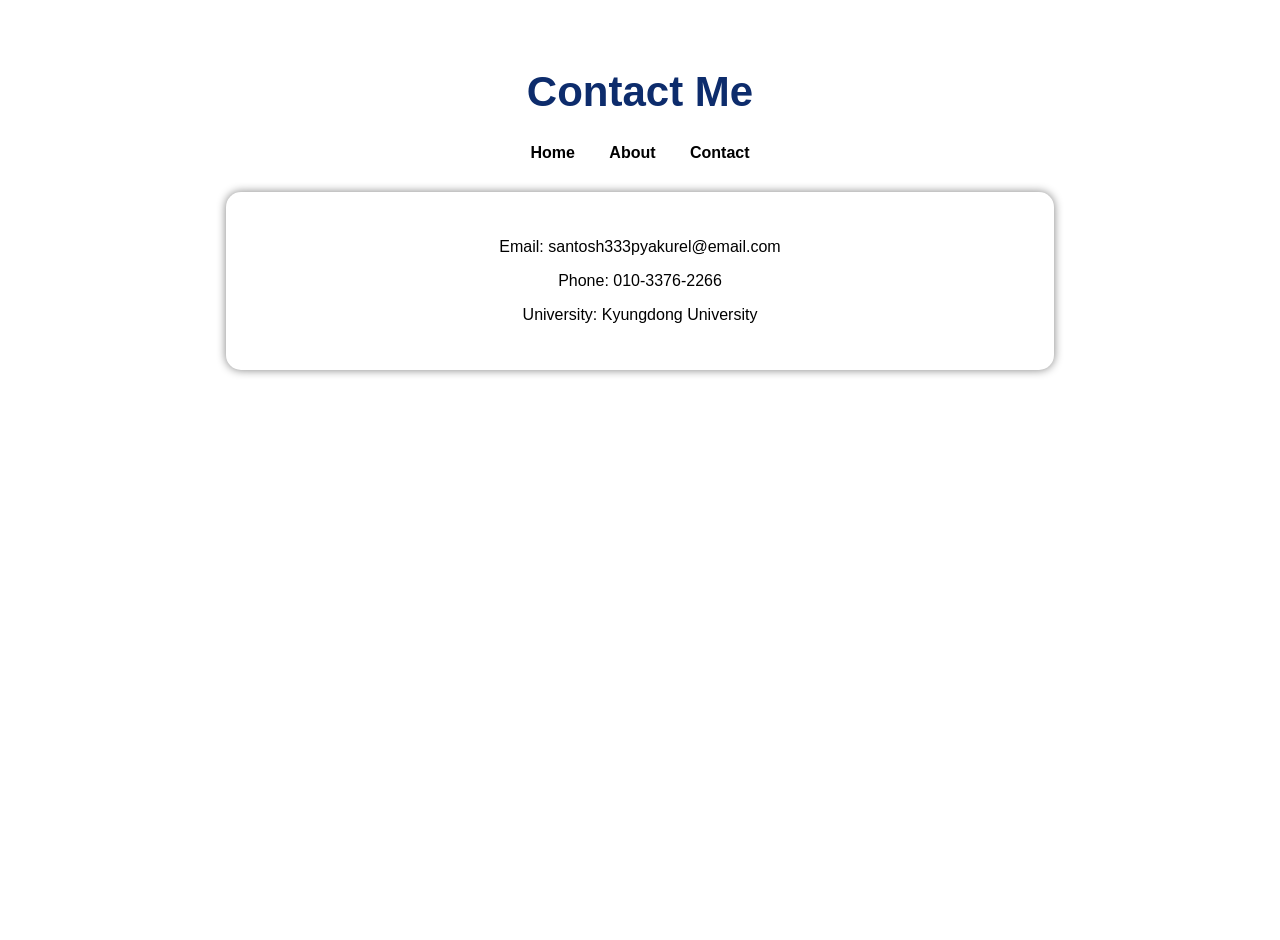
<file: contact.html>
<!DOCTYPE html>
<html>
<head>
    <title>Contact Me</title>
    <link rel="stylesheet" href="style.css">
</head>

<body>

    <div class="overlay">

        <h1>Contact Me</h1>

        <nav>
            <a href="index.html">Home</a>
            <a href="about.html">About</a>
            <a href="contact.html">Contact</a>
        </nav>

        <div class="box">

            <p>Email: santosh333pyakurel@email.com</p>

            <p>Phone: 010-3376-2266</p>

            <p>University: Kyungdong University</p>

        </div>

    </div>

</body>
</html>
</file>
<file: style.css>
body {
    margin: 0;
    padding: 0;
    font-family: Arial;
    text-align: center;

    background-image: url('https://images.unsplash.com/photo-1506744038136-46273834b3fb');
    background-size: cover;
    background-position: center;
    background-repeat: no-repeat;

    height: 100vh;
}

.overlay {
    background-color: rgba(255,255,255,0.7);
    min-height: 100vh;
    padding-top: 40px;
}

h1 {
    color: #0d2c6c;
    font-size: 42px;
}

nav {
    margin-bottom: 30px;
}

nav a {
    margin: 15px;
    text-decoration: none;
    color: black;
    font-weight: bold;
}

.box {
    width: 60%;
    margin: auto;

    background: white;

    padding: 30px;

    border-radius: 15px;

    box-shadow: 0px 0px 10px gray;
}

.profile {
    width: 120px;
    height: 120px;
    border-radius: 50%;
}
</file>
